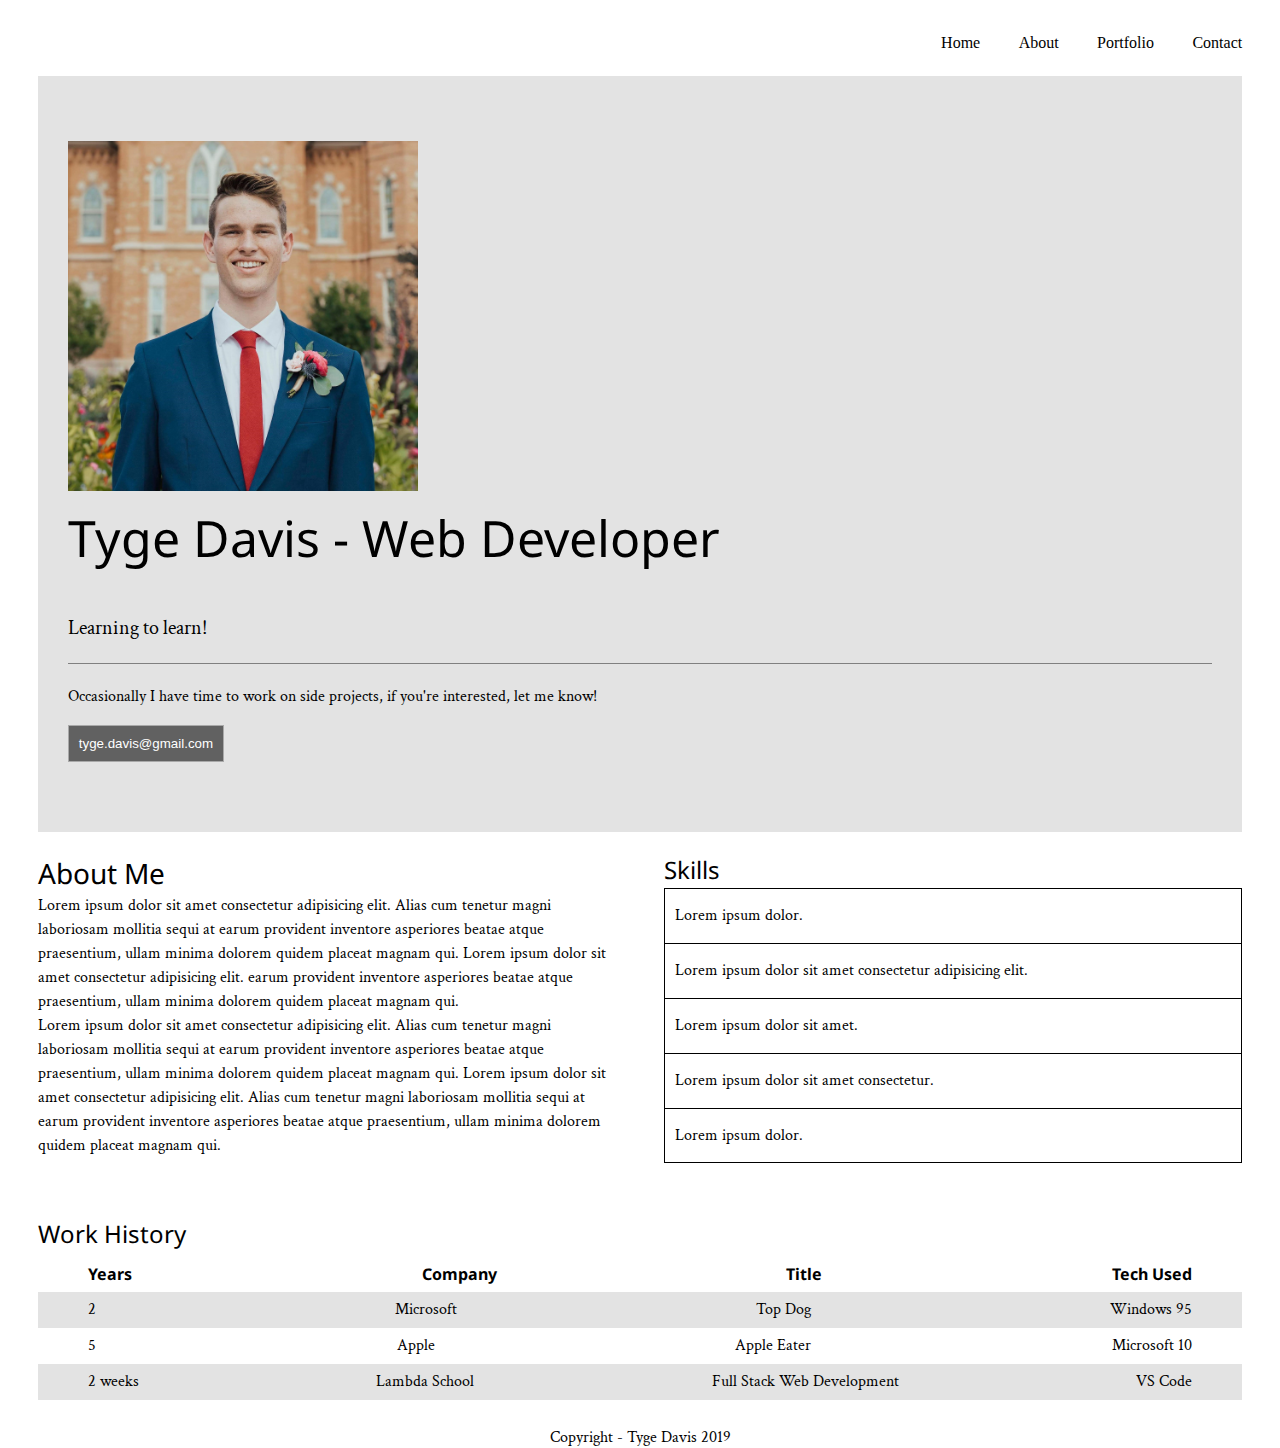
<file: index.html>
<!doctype html>

<html lang="en">

<head>
  <meta charset="utf-8">
  <meta name="viewport" content="width=device-width, initial-scale=1.0">
  <title>Tyge Davis-Resume</title>

  <link rel="stylesheet" href="css/index.css">
  <link href="https://fonts.googleapis.com/css?family=Noto+Sans&display=swap" rel="stylesheet">
  <link href="https://fonts.googleapis.com/css?family=Crimson+Text&display=swap" rel="stylesheet">

  <!--[if lt IE 9]>
    <script src="https://cdnjs.cloudflare.com/ajax/libs/html5shiv/3.7.3/html5shiv.js"></script>
  <![endif]-->
</head>

<body>
  <nav>
    <a href="#home">Home</a>
    <a href="#about">About</a>
    <a href="#">Portfolio</a>
    <a href="contact.html">Contact</a>
  </nav>
  <header id="home">
    <div class="header">
      <div class="image">
        <img src="images/head-shot.JPG" alt="">
      </div>
      <div>
        <h1>Tyge Davis - Web Developer</h1>
        <p class="introPhrase">Learning to learn!</p>

        <p>Occasionally I have time to work on side projects, if you're interested, let me know!</p>
        <div>
          <button>tyge.davis@gmail.com</button>
        </div>
      </div>
    </div>
  </header>
  <section id="about">
    <div class="summary">
      <div>
        <h2><b>About Me</b></h2>
        <p>Lorem ipsum dolor sit amet consectetur adipisicing elit. Alias cum tenetur magni laboriosam mollitia sequi at
          earum provident inventore asperiores beatae atque praesentium, ullam minima dolorem quidem placeat magnam qui.
          Lorem ipsum dolor sit amet consectetur adipisicing elit.
          earum provident inventore asperiores beatae atque praesentium, ullam minima dolorem quidem placeat magnam qui.
          <p>
            <p>Lorem ipsum dolor sit amet consectetur adipisicing elit. Alias cum tenetur magni laboriosam mollitia
              sequi at
              earum provident inventore asperiores beatae atque praesentium, ullam minima dolorem quidem placeat magnam
              qui. Lorem ipsum dolor sit amet consectetur adipisicing elit. Alias cum tenetur magni laboriosam mollitia
              sequi at
              earum provident inventore asperiores beatae atque praesentium, ullam minima dolorem quidem placeat magnam
              qui.
            </p>
      </div>
      <div>
        <h3><b>Skills</b></h3>
        <div class="skills">
          <p>Lorem ipsum dolor.</p>
          <p>Lorem ipsum dolor sit amet consectetur adipisicing elit.</p>
          <p>Lorem ipsum dolor sit amet.</p>
          <p>Lorem ipsum dolor sit amet consectetur.</p>
          <p>Lorem ipsum dolor.</p>
        </div>
      </div>
    </div>
  </section>
  <seciton>
    <div class="work">
      <div>
        <h3>Work History</h3>
      </div>
      <div class="workHistory">
        <div class="bolded">
          <h6>Years</h6>
          <h6>Company</h6>
          <h6>Title</h6>
          <h6>Tech Used</h6>
        </div>
        <div class="company1">
          <p>2</p><!--Years in comany-->
          <p>Microsoft</p><!--Name of Company-->
          <p>Top Dog</p><!--Title at Company-->
          <p>Windows 95</p><!--Tech used-->
        </div>
        <div class="company2">
          <p>5</p><!--Years in comany-->
          <p>Apple</p><!--Name of Company-->
          <p>Apple Eater</p><!--Title at Company-->
          <p>Microsoft 10</p><!--Tech used-->
        </div>
        <div class="company3">
          <p>2 weeks</p><!--Years in comany-->
          <p>Lambda School</p><!--Name of Company-->
          <p>Full Stack Web Development</p><!--Title at Company-->
          <p>VS Code</p><!--Tech used-->
        </div>
      </div>
    </div>
  </seciton>
  <footer>
    <div>
      <p>Copyright - Tyge Davis 2019</p>
    </div>
  </footer>
</body>

</html>
</file>
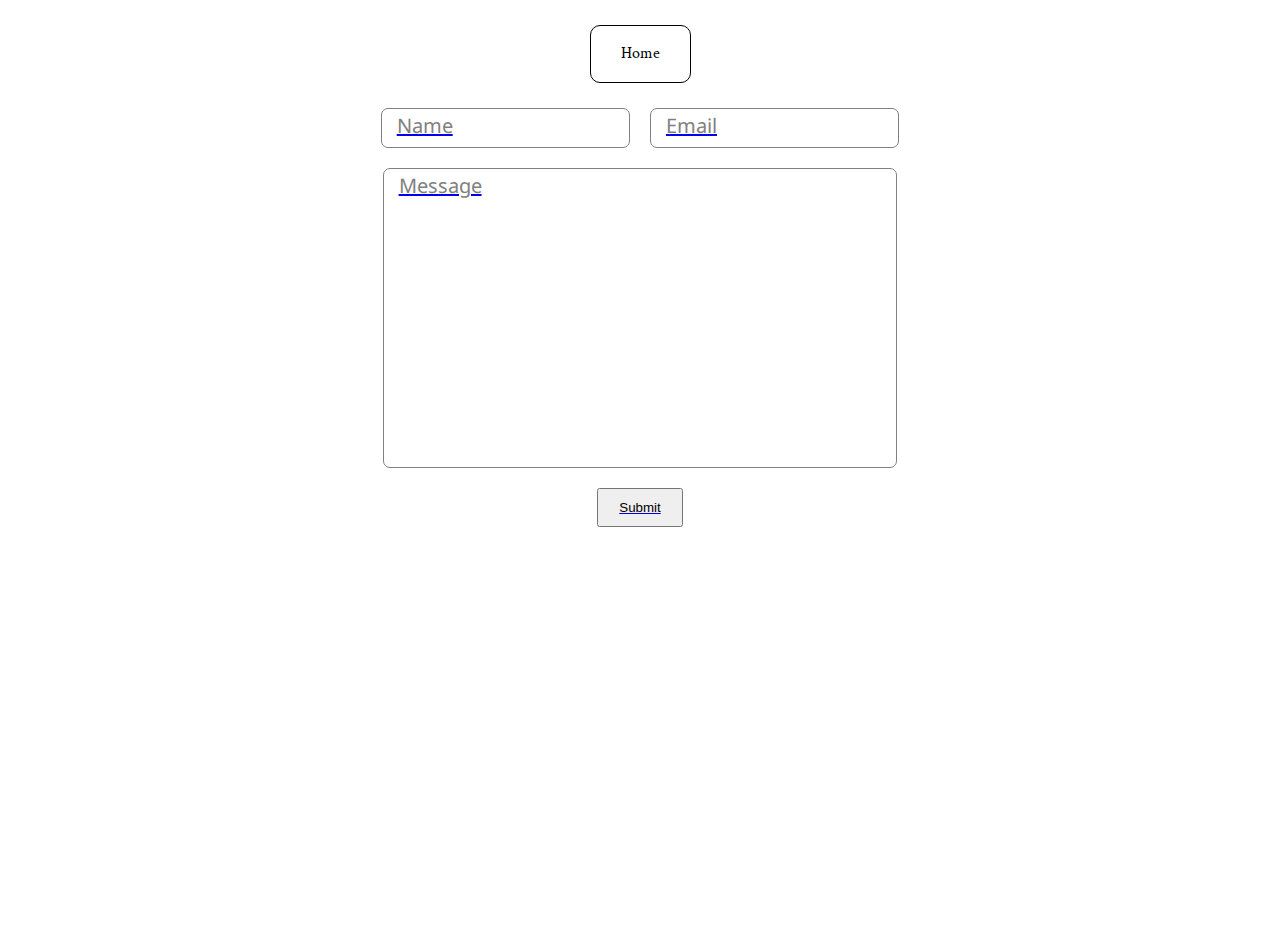
<file: contact.html>
<!DOCTYPE html>
<html lang="en">

<head>
    <meta charset="UTF-8">
    <meta name="viewport" content="width=device-width, initial-scale=1.0">
    <meta http-equiv="X-UA-Compatible" content="ie=edge">
    <link rel="stylesheet" href="css/index.css">
    <link href="https://fonts.googleapis.com/css?family=Noto+Sans&display=swap" rel="stylesheet">
    <link href="https://fonts.googleapis.com/css?family=Crimson+Text&display=swap" rel="stylesheet">
    <title>Contact</title>
</head>

<body>

<nav class="navContact">
    <a href="index.html">Home</home>
</nav>
   
<section>
    <div class="contactForm">
        <div>
            <p>Name</p>
        </div>
        <div>
            <p>Email</p>
        </div>
        <div class="message">
            <p>Message</p>
        </div>
        <button>Submit</button>
    </div>
</section>

</body>

</html>
</file>
<file: css/index.css>
/* http://meyerweb.com/eric/tools/css/reset/ 
   v2.0 | 20110126
   License: none (public domain)
*/
html,
body,
div,
span,
applet,
object,
iframe,
h1,
h2,
h3,
h4,
h5,
h6,
p,
blockquote,
pre,
a,
abbr,
acronym,
address,
big,
cite,
code,
del,
dfn,
em,
img,
ins,
kbd,
q,
s,
samp,
small,
strike,
strong,
sub,
sup,
tt,
var,
b,
u,
i,
center,
dl,
dt,
dd,
ol,
ul,
li,
fieldset,
form,
label,
legend,
table,
caption,
tbody,
tfoot,
thead,
tr,
th,
td,
article,
aside,
canvas,
details,
embed,
figure,
figcaption,
footer,
header,
hgroup,
menu,
nav,
output,
ruby,
section,
summary,
time,
mark,
audio,
video {
  margin: 0;
  padding: 0;
  border: 0;
  font-size: 100%;
  font: inherit;
  vertical-align: baseline;
}
/* HTML5 display-role reset for older browsers */
article,
aside,
details,
figcaption,
figure,
footer,
header,
hgroup,
menu,
nav,
section {
  display: block;
}
body {
  line-height: 1;
}
ol,
ul {
  list-style: none;
}
blockquote,
q {
  quotes: none;
}
blockquote:before,
blockquote:after,
q:before,
q:after {
  content: '';
  content: none;
}
table {
  border-collapse: collapse;
  border-spacing: 0;
}
/* Set every element's box-sizing to border-box */
* {
  box-sizing: border-box;
}
html,
body {
  height: 100%;
  margin: 0px 1.5%;
}
html {
  font-size: 62.5%;
}
p {
  font-family: 'Crimson Text', serif;
}
nav {
  width: 100%;
  margin: 25px 0px;
  padding-left: 75%;
  display: flex;
  justify-content: flex-end;
  justify-content: space-between;
}
nav a {
  text-decoration: none;
  color: black;
  padding-top: 10px;
  font-size: 1.6rem;
}
nav a:hover {
  text-decoration: underline;
  color: gray;
}
@media (max-width: 500px) {
  nav {
    justify-content: center;
    padding: 0% 30%;
  }
  nav a {
    padding: 0px 20px;
  }
}
.header {
  width: 100%;
  padding: 0px 30px;
  display: flex;
  flex-direction: column;
  background-color: #e3e3e3;
}
.header .image img {
  width: 350px;
  margin-top: 45px;
}
.header div {
  margin-top: 20px;
}
.header div p {
  font-size: 1.6rem;
  padding-top: 25px;
  margin-top: 25px;
  border-top: 1px solid gray;
}
.header div button {
  background-color: #616161;
  color: white;
  padding: 10px;
  margin-bottom: 70px;
  border: 1px solid darkgray;
}
.header h1 {
  font-size: 5rem;
  font-family: 'Noto Sans', sans-serif;
  padding-bottom: 20px;
}
.header .introPhrase {
  font-size: 2rem;
  padding-top: 10px;
  border-top: none;
}
.summary {
  display: flex;
  justify-content: space-between;
  height: 350px;
}
@media (max-width: 500px) {
  .summary {
    width: 100%;
    height: 650px;
    margin-bottom: 100px;
    flex-direction: column;
  }
}
.summary div {
  width: 48%;
  height: 40vh;
  margin-top: 20px;
  line-height: 1.5;
}
@media (max-width: 500px) {
  .summary div {
    width: 100%;
  }
}
.summary div h2 {
  font-family: 'Noto Sans', sans-serif;
  font-size: 2.8rem;
}
.summary div h3 {
  font-family: 'Noto Sans', sans-serif;
  font-size: 2.4rem;
}
.summary div p {
  font-size: 1.6rem;
}
.summary .skills {
  margin-top: 0px;
  width: 100%;
  height: 275px;
  border: 1px solid black;
  display: flex;
  flex-direction: column;
  justify-content: center;
}
.summary .skills p {
  border-top: 1px solid black;
  padding: 15px 10px;
}
.work {
  display: flex;
  flex-direction: column;
  margin: 30px 0px;
}
.work div {
  width: 100%;
}
.work div h3 {
  font-family: 'Noto Sans', sans-serif;
  font-size: 2.4rem;
  padding: 10px 0px;
}
.work .workHistory {
  display: flex;
  flex-direction: column;
}
.work .workHistory div {
  width: 100%;
  display: flex;
  justify-content: space-between;
}
.work .workHistory div h6 {
  font-weight: bold;
  font-family: 'Noto Sans', sans-serif;
  font-size: 1.6rem;
  padding: 10px 50px;
}
@media (max-width: 500px) {
  .work .workHistory div h6 {
    padding: 10px 20px;
  }
}
.work .workHistory div p {
  font-size: 1.6rem;
  padding: 10px 50px;
}
@media (max-width: 500px) {
  .work .workHistory div p {
    padding: 10px 25px;
  }
}
.work .workHistory .company1 {
  background-color: #e3e3e3;
}
.work .workHistory .company3 {
  background-color: #e3e3e3;
}
footer div {
  margin-bottom: 20px;
  display: flex;
  justify-content: center;
}
footer div p {
  font-size: 1.6rem;
}
.navContact {
  display: flex;
  justify-content: center;
  padding-left: 0px;
}
.navContact a {
  border: 1px solid black;
  border-radius: 10px;
  padding: 20px 30px;
  font-family: 'Crimson Text', serif;
}
.navContact a:hover {
  background-color: #e3e3e3;
  color: white;
}
section {
  display: flex;
  justify-content: center;
}
section .contactForm {
  width: 45%;
  display: flex;
  justify-content: center;
  flex-wrap: wrap;
}
section .contactForm p {
  font-size: 2rem;
  font-family: 'Noto Sans', sans-serif;
  color: gray;
  text-decoration: none;
  margin-left: 15px;
  margin-top: 7px;
}
section .contactForm .message {
  width: 95%;
  height: 300px;
  margin: 20px 0px;
}
section .contactForm div {
  border: 1px solid gray;
  border-radius: 7px;
  width: 46%;
  height: 40px;
  margin: 0px 10px;
}
section button {
  padding: 10px 20px;
  text-decoration: none;
}
</file>
